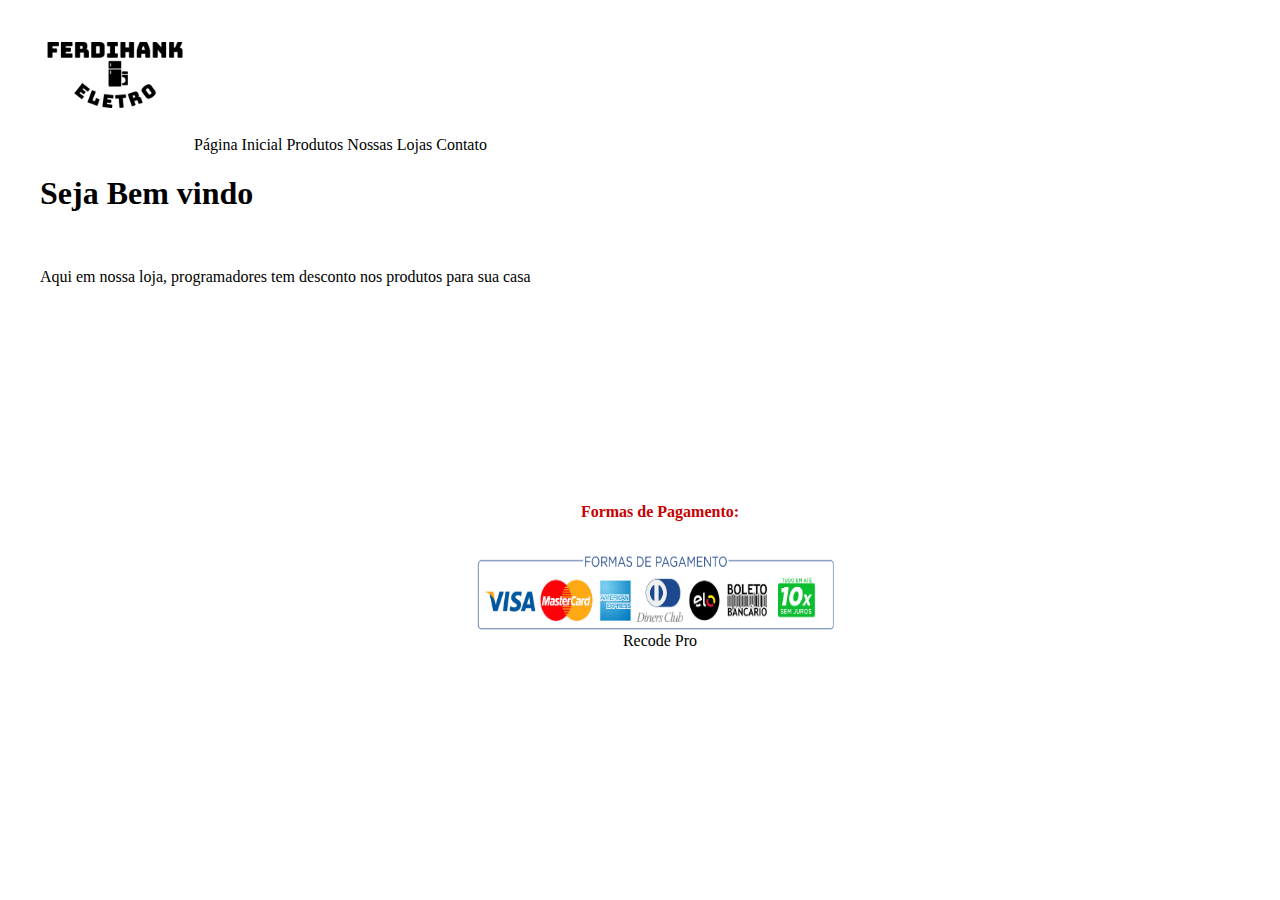
<file: FerdiHank Eletro/index.html>
<DOCTYPE! html>
<html lang="pt-br">
   <head>
       <meta charset="UTF-8">
     <title> FerdiHank Eletro</title>  
     <link rel="stylesheet" href="./css/style.css">
    <script src="./js/script.js"></script>
   </head>
   <body id="background">
       <!--Inicio do menu-->
       <ul id="navegacao"> 
        <li class="item-menu">
            <img class="logo" src="./Imagens/logo.png" alt="logo">
        </li>
        <li class="item-menu">
            <a href="#"> Página Inicial </a>
        </li>
        <li class="item-menu">
        <a href="./produtos.html"> Produtos </a>
        </li>
        <li class="item-menu">
        <a href="./lojas.html"> Nossas Lojas </a>
        </li>
        <li class="item-menu">
        <a href="./contato.html"> Contato </a>
        </li>
       <!--Fim do menu-->
       
       
       <h1 > Seja Bem vindo </h1>
<br>

       <p>Aqui em nossa loja, programadores tem desconto nos produtos para sua casa</p>
       
       
       <br><br><br><br><br>
       
       <br><br><br><br><br>
      

      <center>
        <span >


        <h4 style="color: rgb(200, 0, 1);">
          Formas de Pagamento:</h4>
          
        
        <img src=  "Imagens/formas-pagamento.jpg" width="410px" height="90px" alt="Formas de Pagamento"> 
    </span>
    </center>
    <center>

    Recode Pro

    </center>
   </body>


</html>
</file>
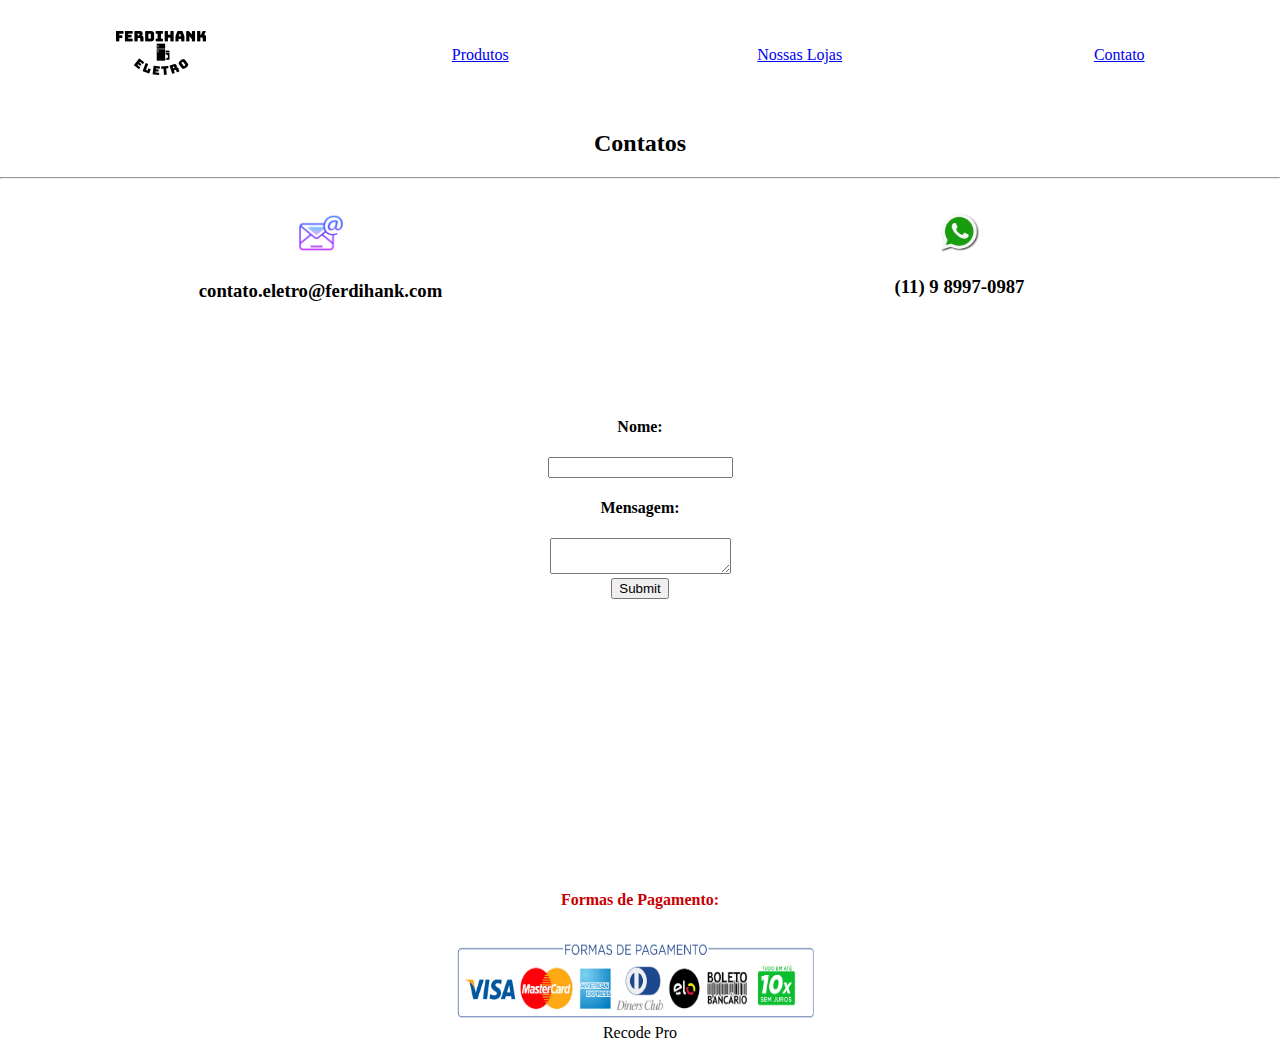
<file: FerdiHank Eletro/contato.html>
<!DOCTYPE html>
<html lang="pt-br" >
<head>
  <meta charset="UTF-8">
    <title> Contatos -  FerdiHank Eletro</title>
    <link rel="stylesheet" href="./css/style.css">
    <script src="./js/script.js"></script>
    
</head>

<body>
    <!--Inicio do menu-->
    <table bgcolor="white" width=100% height=20px > 
    
        <tr id="menucolor">
            <td align="center"> <a href="index.html"> <img width="100px" src="./Imagens/logo.png" alt="FerdiHank Eletro"> </a> </td>
            <td align="center" width="25%">  <a href="produtos.html">Produtos </a> </td>
            <td align="center" width="25%">  <a href="lojas.html"> Nossas Lojas </a> </td>
            <td align="center" width="25%">  <a href="contato.html"> Contato </a> </td>
        </tr>
       </table>
       <!--Fim do menu-->


       
    <h2 align-text="center" align="center"> Contatos</h2>  
<hr>
<table border="0" width="100%" cellpadding="20" >
<tr>
    <td width="50%" align="center">
        <img src="./Imagens/img-email.png" width="48px"><br>
                <h3>   contato.eletro@ferdihank.com 
                </h3>

    </td>
    <td width="50%" align="center">
        <img src="./Imagens/wpp-img.png" width="40px"><br>
             <h3>(11) 9 8997-0987</h3>  


    </td>

</tr>
</table>
<br>
<br>
<br>
<form align="center">
    <h4> Nome:</h4>
    <input type="text" width="200px">
    <br>
    <h4>Mensagem:</h4>
    <textarea style="width: 400;"></textarea>
    <br>
    <input type="submit">
</form>






       <br><br><br><br><br>
       <br><br><br><br><br>
       <br><br><br><br><br>
<center>
    <span>
   
        <h4 style="color: rgb(200, 0, 1);">
            Formas de Pagamento:</h4>
    
    <img src=  "Imagens/formas-pagamento.jpg" width="410px" height="90px" alt="Formas de Pagamento"> 
</span>
</center>
<center>
<font face=&copy >
Recode Pro
</font>
</center>

</body>
</html>
</file>
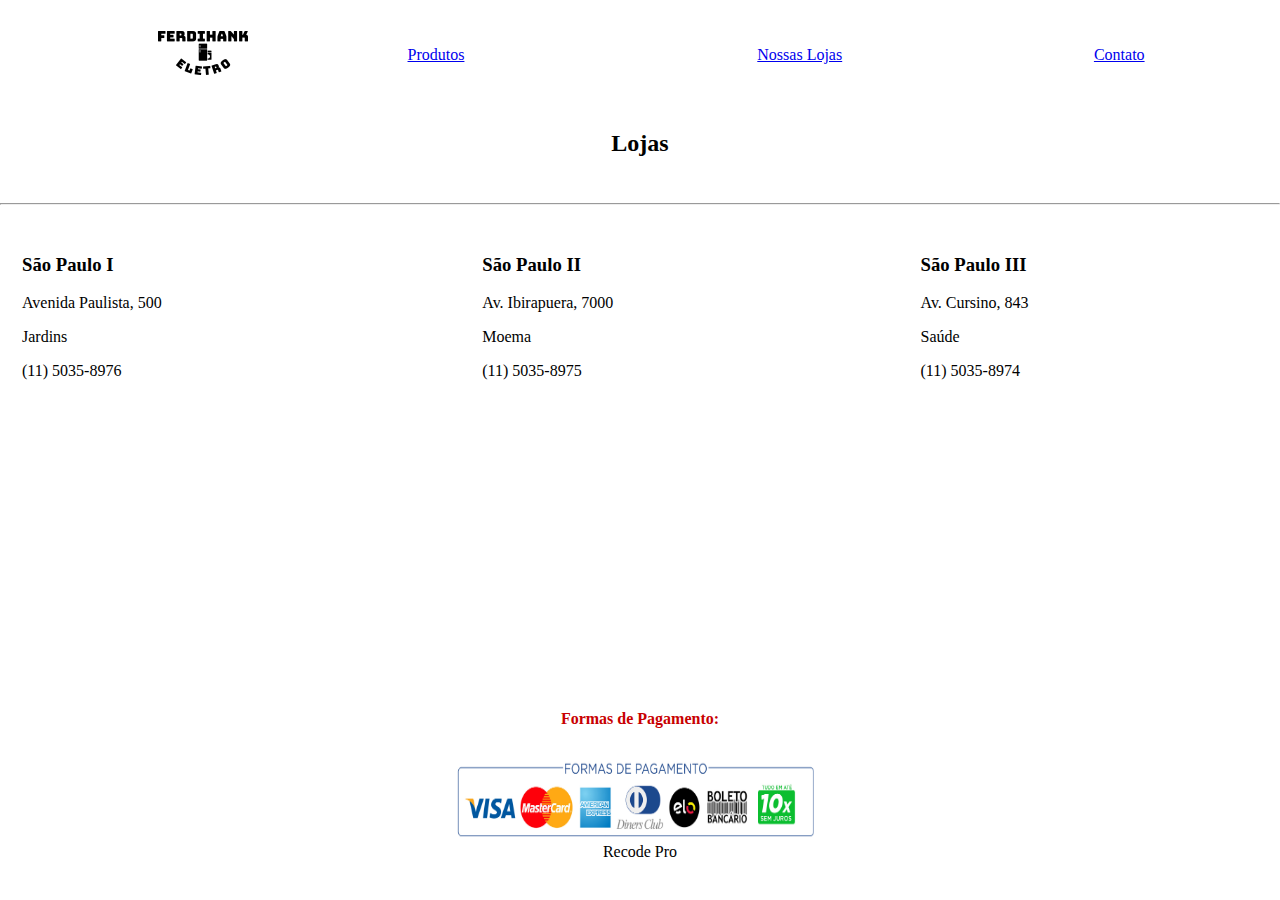
<file: FerdiHank Eletro/lojas.html>
<!DOCTYPE html>
<html lang="pt-br" >
<head>
  <meta charset="UTF-8">
    <title> Lojas -  FerdiHank Eletro</title>
    <link rel="stylesheet" href="./css/style.css">
    <script src="./js/script.js"></script>
</head>

<body>
    <!--Inicio do menu-->
    <table bgcolor="white" width=100% height=20px > 
    
        <tr>
            <td align="center"> <a href="index.html"> <img width="100px" src="./Imagens/logo.png" alt="FerdiHank Eletro"> </a> </td>
            <td> <a href="produtos.html"> Produtos </a> </td>
            <td align="center" width="25%">  <a href="lojas.html"> Nossas Lojas </a> </td>
            <td align="center" width="25%">  <a href="contato.html"> Contato </a> </td>

        </tr>
       </table>
       <!--Fim do menu-->
    <h2 align="center"> Lojas </h2>
    <br>
    <hr>
    <table  class="lojas" border="0" width="100%" cellpadding="20">
       <tr>
        <td>
          <h3>  São Paulo I  </h3>
          <p> Avenida Paulista, 500 </p>
          <p> Jardins  </p>
          <p> (11) 5035-8976  </p> 
        </td>
        <td>
            <h3> São Paulo II  </h3>
            <p> Av. Ibirapuera, 7000  </p>
            <p> Moema  </p>
            <p> (11) 5035-8975 </p> 
          </td>
          <td>
            <h3> São Paulo III  </h3>
            <p> Av. Cursino, 843 </p>
            <p> Saúde  </p>
            <p> (11) 5035-8974  </p> 
          </td>

       </tr>
    </table>
    <br><br><br><br><br>
       <br><br><br><br><br>
       <br><br><br><br><br>
       
    <center>
        <span>
    
          <h4 style="color: rgb(200, 0, 1);">
            Formas de Pagamento:</h4>
        
        <img src=  "Imagens/formas-pagamento.jpg" width="410px" height="90px" alt="Formas de Pagamento"> 
    </span>
    </center>
    <center>

    Recode Pro


   
</body>
</html>
</file>
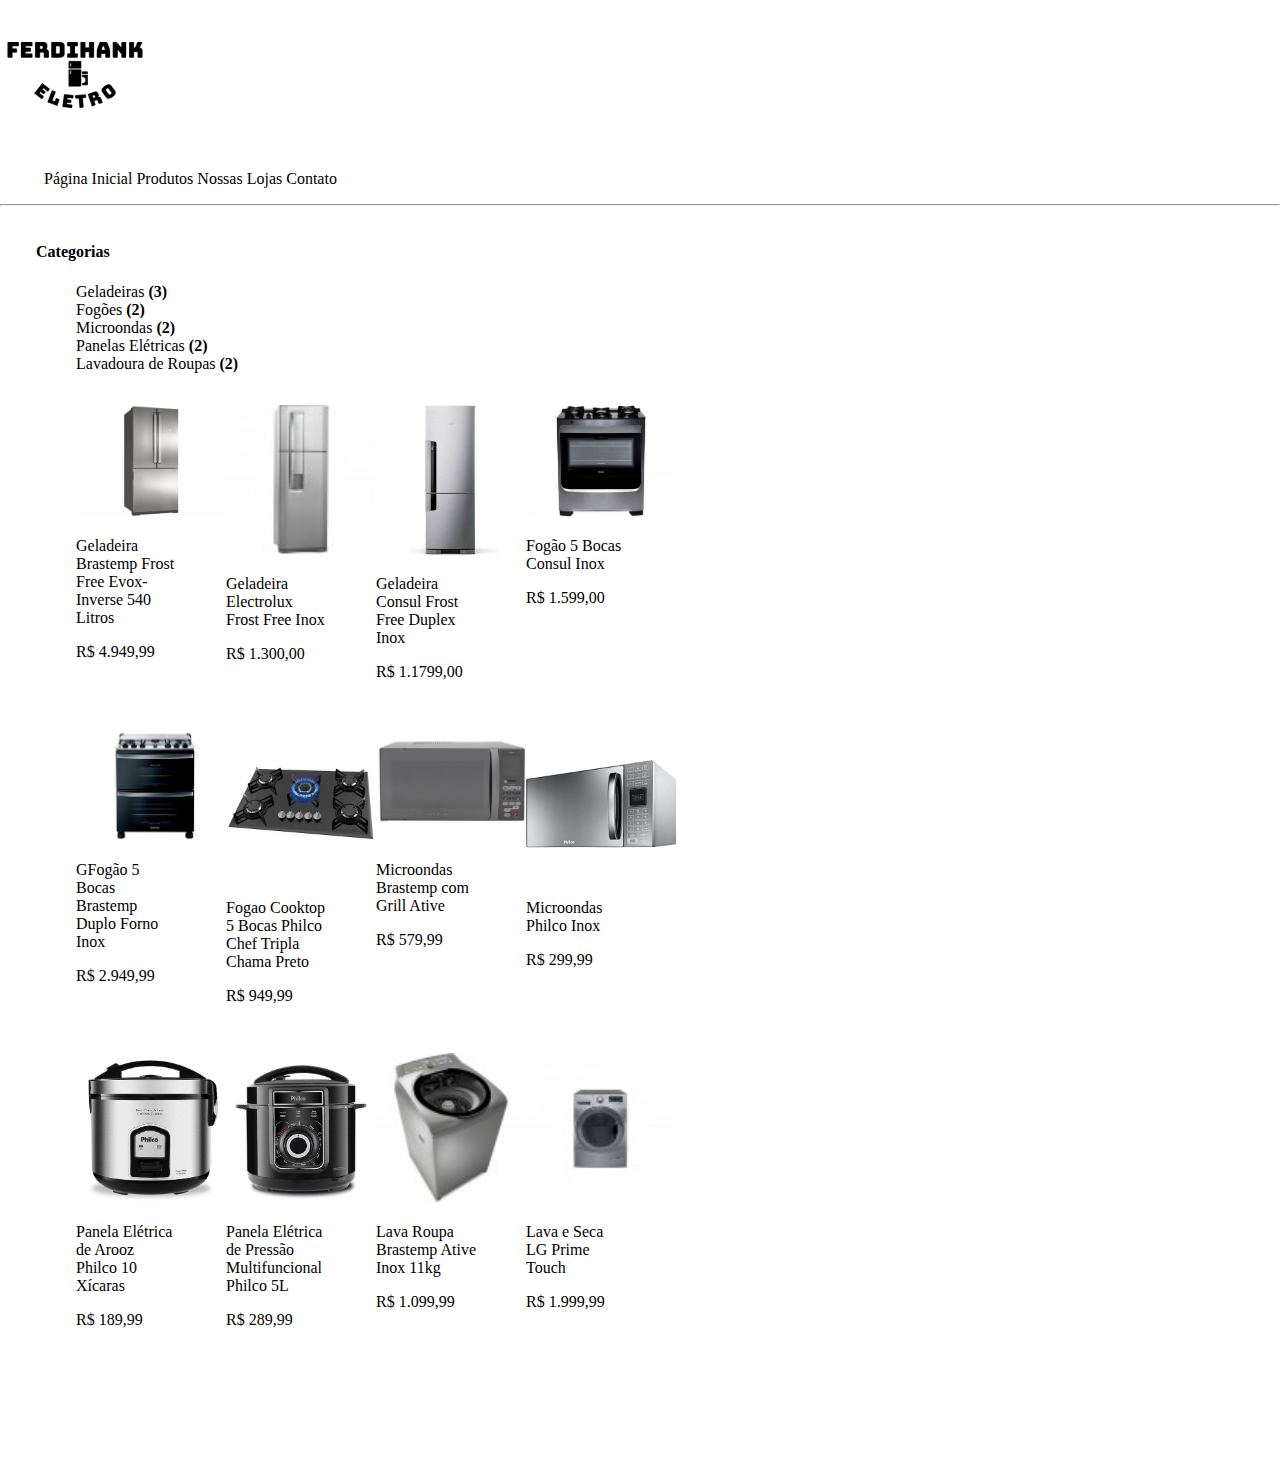
<file: FerdiHank Eletro/produtos.html>
<!DOCTYPE html>
<html lang="pt-br" >
<head>
  <meta charset="UTF-8">
    <title> Produtos -  FerdiHank Eletro</title>
    <link rel="stylesheet" href="./css/style.css">
    <script src="./js/script.js"></script>
       
</head>

<body>
     <!--Inicio do menu-->
     <nav style="width: 500px;">
        <img class="logo" src="./Imagens/logo.png" alt="logo">
       <ul id="navegacao"> 
          <li class="item-menu">
             </li>
             <li class="item-menu">
             <a href="./index.html"> Página Inicial </a>
             </li>
             <li class="item-menu">
              <a href="./produtos.html"> Produtos </a>
              </li>
              <li class="item-menu">
              <a href="./lojas.html"> Nossas Lojas </a>
              </li>
             <li class="item-menu">
             <a href="./contato.html"> Contato </a>
            </li>
        </ul>
    </nav>
       <!--Fim do menu-->
       

       <hr>
       <div class="table_produtos"> <table>
        <tr>
         
           <h4 onclick="exibir_categoria(categorias)">  <b> Categorias</b> </h4> 
           <ul class="lista-categorias">
            <li onclick="exibir_categoria(Geladeiras)"> Geladeiras <b> (3) </b> </li>
            <li onclick="exibir_categoria(Fogões)">  Fogões <b> (2) </b> </li>
            <li onclick="exibir_categoria(Microondas)">  Microondas <b> (2) </b></li>
            <li onclick="exibir_categoria(Panelas)">  Panelas Elétricas <b> (2) </b> </li>
            <li onclick="exibir_categoria(Lavadouras)">  Lavadoura de Roupas <b> (2) </b></li>
           </ul>
        </div>

         <div class="produtos">

           <div class="itens">
             <figure onmouseover="ver_info (this)" onmouseout="esconder_info (this)">
                 <img src="./Imagens/geladeira-brastemp.jpg" alt="" >
                 <figcaption class="info" >
                    <p>Geladeira Brastemp Frost Free Evox-Inverse 540 Litros</p>
                    <p>R$ 4.949,99</p>
                 </figcaption>
             </figure>
           
            </div>
            <div class="itens">
                <figure onmouseover="ver_info (this)">
                    <img src="./Imagens/geladeira-electrolux.jpg" alt="">
                    <figcaption class="legenda">
                       <p>Geladeira Electrolux Frost Free Inox </p>
                       <p>R$ 1.300,00</p>
                    </figcaption>
                </figure>
              
               </div>
               <div class="itens">
                <figure onmouseover="ver_info (this)">
                    <img src="./Imagens/geladeira-consul.jpg" alt="">
                    <figcaption class="legenda">
                       <p>Geladeira Consul Frost Free Duplex Inox</p>
                       <p>R$ 1.1799,00</p>
                    </figcaption>
                </figure>
              
               </div>
               <div class="itens">
                <figure onmouseover="ver_info (this)" onmouseout="ver_info (this)">
                    <img src="./Imagens/fogao-consul.jpg" alt="">
                    <figcaption class="legenda">
                       <p> Fogão 5 Bocas Consul Inox</p>
                       <p>R$ 1.599,00</p>
                    </figcaption>
                </figure>
              
               </div>
               <div class="itens">
                <figure onmouseover="ver_info (this)">
                    <img src="./Imagens/fogao-brastemp.jpg" alt="">
                    <figcaption class="legenda">
                       <p>GFogão 5 Bocas Brastemp Duplo Forno Inox</p>
                       <p>R$ 2.949,99</p>
                    </figcaption>
                </figure>
              
               </div>
               <div class="itens">
                <figure onmouseover="ver_info (this)">
                    <img src="./Imagens/cooktop.jpg" alt="">
                    <figcaption class="legenda">
                       <p>Fogao Cooktop 5 Bocas Philco Chef Tripla Chama Preto  </p>
                       <p>R$ 949,99</p>
                    </figcaption>
                </figure>
              
               </div>
               <div class="itens">
                <figure onmouseover="ver_info (this)">
                    <img src="./Imagens/microondas-brastempp.jpg" alt="">
                    <figcaption class="legenda">
                       <p>Microondas Brastemp com Grill Ative </p>
                       <p>R$ 579,99</p>
                    </figcaption>
                </figure>
              
               </div>
               <div class="itens">
                <figure onmouseover="ver_info (this)">
                    <img src="./Imagens/microondas-philco.webp" alt="">
                    <figcaption class="legenda">
                       <p>Microondas Philco Inox </p>
                       <p>R$ 299,99</p>
                    </figcaption>
                </figure>
              
               </div>
               <div class="itens">
                <figure onmouseover="ver_info (this)">
                    <img src="./Imagens/panela-arrozphilco.jpg" alt="">
                    <figcaption class="legenda">
                       <p>Panela Elétrica de Arooz Philco 10 Xícaras</p>
                       <p>R$ 189,99</p>
                    </figcaption>
                </figure>
              
               </div>
               <div class="itens">
                <figure onmouseover="ver_info (this)">
                    <img src="./Imagens/pressao-philco.jpg" alt="">
                    <figcaption class="legenda">
                       <p>Panela Elétrica de Pressão Multifuncional Philco 5L</p>
                       <p>R$ 289,99</p>
                    </figcaption>
                </figure>
              
               </div>
               <div class="itens">
                <figure onmouseover="ver_info (this)">
                    <img src="./Imagens/lavaroupa-brastemp.jpg" alt="">
                    <figcaption class="legenda">
                       <p> Lava Roupa Brastemp Ative Inox 11kg </p>
                       <p>R$ 1.099,99</p>
                    </figcaption>
                </figure>
              
               </div>
               <div class="itens">
                <figure onmouseover="ver_info (this)">
                    <img src="./Imagens/lavaeseca-lg.jpg" alt="">
                    <figcaption class="legenda">
                       <p>  Lava e Seca LG Prime Touch  </p>
                       <p>R$ 1.999,99</p>
                    </figcaption>
                </figure>
              
               </div>
         </div>











    <!--
        <td>
            <td id="img_produtos" align="center">
         <img src="./Imagens/geladeira-brastemp.jpg" width="120px">
         <br>
         Geladeira Brastemp Frost Free Evox-Inverse 540 Litros  
         <hr>
          <strike style="color: rgb(200, 0, 1);">R$ 5.499,00 </strike><br>
                 <b>R$ 4.949,99</b> <br>
        </td>

        <td>
            <td id="img_produtos" align="center">
         <img src="./Imagens/geladeira-electrolux.jpg" width="120px">
         <br>
          Geladeira Electrolux Frost Free Inox 
         <hr>
          <strike style="color: rgb(200, 0, 1);">R$ 2.100,00 </strike>><br>
                    R$ 1.300,00 <br>
        </td>

        <td>
            <td  id="img_produtos" align="center">
         <img src="./Imagens/geladeira-consul.jpg" width="120px">
         <br>
         Geladeira Consul Frost Free Duplex Inox
         <hr>
          <strike style="color: rgb(200, 0, 1);">R$ 2.500,00 </strike><br>
           R$ 1.799,00<br>
        </td>

        <td>
            <td id="img_produtos" align="center">
         <img src="./Imagens/fogao-consul.jpg" width="120px">
         <br>
         Fogão 5 Bocas Consul Inox
         <hr>
          <strike style="color: rgb(200, 0, 1);">R$ 2.000,00 </strike><br>
          R$ 1.599,99   <br>
        </td>
        <tr>
        <td>
            <td id="img_produtos" align="center">       
         <img src="./Imagens/fogao-brastemp.jpg" width="120px">
         <br>
          Fogão 5 Bocas Brastemp Duplo Forno Inox 
         <hr>
         <strike style="color: rgb(200, 0, 1);">R$ 3.499,00 </strike><br>
         R$ 2.999,99 <br>
        </td>

        <td>
            <td id="img_produtos" align="center">       
         <img src="./Imagens/cooktop.jpg" width="120px">
         <br>
          Fogao Cooktop 5 Bocas Philco Chef Tripla Chama Preto  
         <hr>
          <strike style="color: rgb(200, 0, 1);">R$ 999,99 </strike><br>
          R$ 749,99 <br>
        </td>

        <td>
            <td id="img_produtos" align="center">
         <img src="./Imagens/microondas-brastempp.jpg" width="120px">
         <br>
         Microondas Brastemp com Grill Ative 
         <hr>
          <strike style="color: rgb(200, 0, 1);">R$ 1.199.99 </strike><br>
             R$ 749,99 <br>
        </td>

        <td>
            <td id="img_produtos" align="center"">
         <img src="./Imagens/microondas-philco.webp" width="120px">
         <br>
          Microondas Philco Inox 
         <hr>
          <strike style="color: rgb(200, 0, 1);" >R$ 449,00 </strike><br>
         </font> R$ 299,99 <br>
        </td>
    </tr>

        <td>
            <td id="img_produtos" align="center">
         <img src="./Imagens/panela-arrozphilco.jpg" width="120px">
         <br>
          Panela Elétrica de Arooz Philco 10 Xícaras
         <hr>
          <strike style="color: rgb(200, 0, 1);">R$ 215,99 </strike><br>
          R$ 189,90 <br>
        </td>

    
        <td>
            <td id="img_produtos" align="center">
         <img src="./Imagens/pressao-philco.jpg" width="120px">
         <br>
         Panela Elétrica de Pressão Multifuncional Philco 5L
         <hr>
          <strike style="color: rgb(200, 0, 1);">R$ 520,90 </strike><br>
          R$ 419,90 <br>
        </td>
        <br>
        <td>
            <td id="img_produtos" align="center">
         <img src="./Imagens/lavaroupa-brastemp.jpg" width="120px">
         <br>
          Lava Roupa Brastemp Ative Inox 11kg 
         <hr>
          <strike style="color: rgb(200, 0, 1);">R$ 1.299,99 </strike><br>
          R$ 1.099,99 <br>
        </td>
        <br>
        <td>
            <td id="img_produtos" align="center">
         <img src="./Imagens/lavaeseca-lg.jpg" width="120px">
         <br>
         Lava e Seca LG Prime Touch 
         <hr>
          <strike style="color: rgb(200, 0, 1);">R$ 2.299,00 </strike><br>
         R$ 1.999,99 <br>
        </td>
       

        </tr>
       </table>
       
       <br><br><br><br><br>
       <br><br><br><br><br>
       <br><br><br><br><br>
       <center>
        <span>
      
            <h4 style="color: rgb(200, 0, 1);">
                Formas de Pagamento:</h4>
        
        <img src=  "Imagens/formas-pagamento.jpg" width="410px" height="90px" alt="Formas de Pagamento"> 
    </span>
    </center>
    <center>

    Recode Pro

    </center>
</body>
</html>
</file>
<file: FerdiHank Eletro/css/style.css>
body{
    margin: 0;
    padding: 0;
    
} 
 .logo {
     width: 150px;

 }
  #navegacao{
      margin-left: auto;
      list-style: none;
  }
 
  .item-menu {
      display: inline-block;
      text-align: center;
  }

  .item-menu a {
     color: black;
     text-decoration: none;
     text-align: center;
  }
 
    nav img {
       display: inline-block;
    }


  .table_produtos {
      width: 2000px;
     margin-left: 20px;
     padding-left: 15px;
     margin-top: 15px;
     margin-bottom: 115px;
     border: 1px solid white;
    
  }

  .lista-categorias {
     list-style: none;
    
    padding-right: 15px;
    margin-right: 15px;
  }

  .produtos{
     
      width: 600px;
      flex-wrap: wrap;
      display: inline-flex
  }
  .itens {
      width: 150px;
      display: inline-flex;
  }

  .itens img{
      width: 150px;
  }
 
 .itens figcaption {
     width: 100px;
 }
 
 .legenda {
     visibility: initial;
 }
 
 
 
 
 /*body{
    margin: 0;
    padding: 0;
    background-color: white;
 
}
#background {
    background-image: linear-gradient(rgba(255, 255, 255, 0.397), rgba(250, 250, 253, 0.644)), url("../Imagens/background_index.jpg");
    background-size: 100vh;
    
}
p {
    color: black;
    font-family: Arial, Helvetica, sans-serif;
text-align: center;
font-style: unset;
}

h1 {
    color: black;
    font-family: 'Times New Roman', Times, serif;
    text-align: center;

}
a {
    color: black;
    font-family: 'Courier New', Courier, monospace;
    font-style: initial;
}

#menucolor {
    width: 100%;
    border: black;
    color: black;
}

 #table_produtos {
    border: 2;
    font-family: Arial, Helvetica, sans-serif;
     width: 90%;
     height: 90% 15px;
     padding-left: 2%;
     float: top    


     
 }
 #img_produtos{
     size: 2;
     display: table-cell; 
     vertical-align: bottom;
      width: 20%;
      align-items:center;
 }
 .lojas {
     align-items: center;
     border: 0;
     font-family: Arial, Helvetica, sans-serif;

 }
</file>
